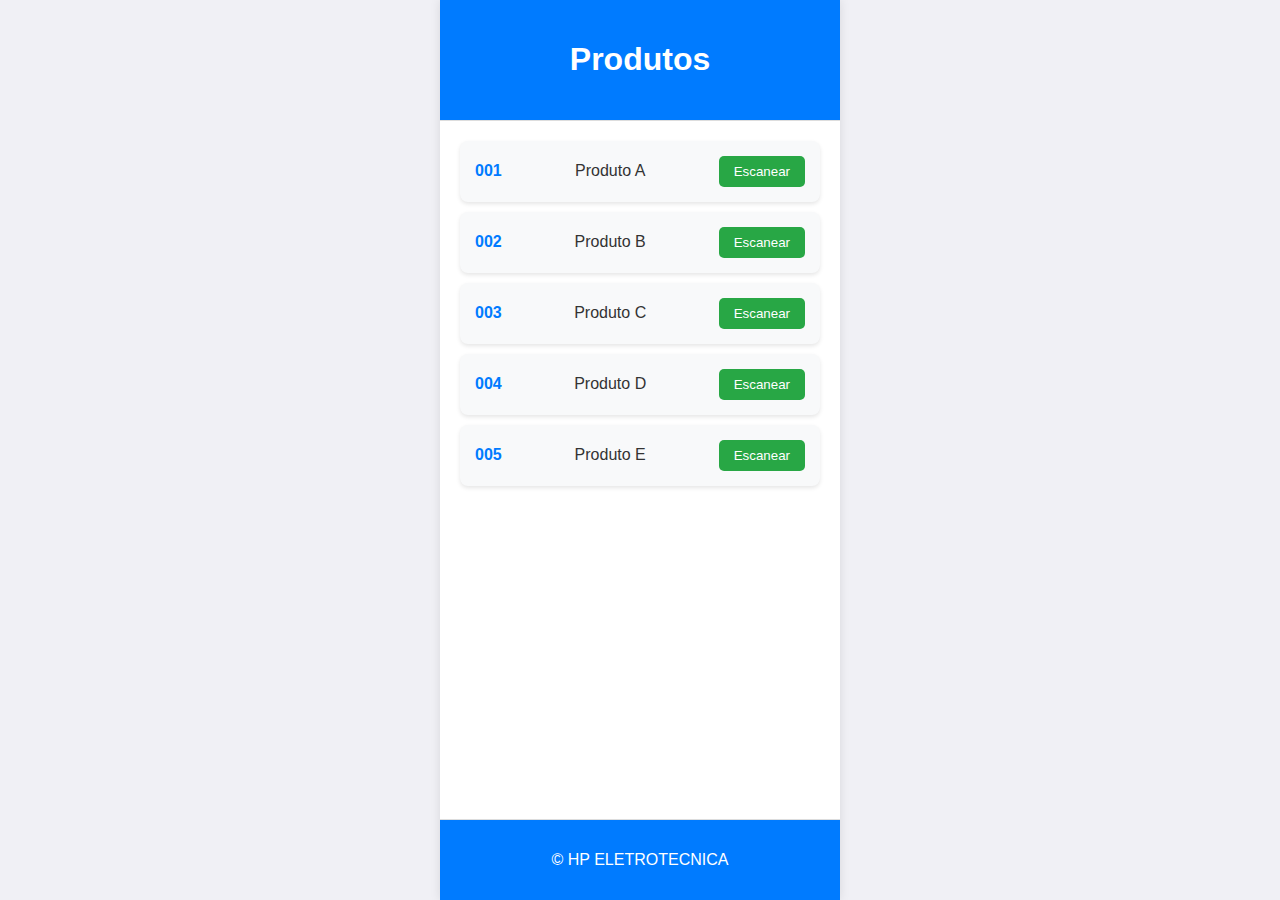
<file: index.html>
<!DOCTYPE html>
<html lang="pt-BR">
<head>
    <meta charset="UTF-8">
    <meta name="viewport" content="width=device-width, initial-scale=1.0">
    <title>Lista de Produtos</title>
    <link rel="stylesheet" href="styles.css">
</head>
<body>
    <div class="app-container">
        <header>
            <h1>Produtos</h1>
        </header>
        <main>
            <ul id="product-list">
                <!-- Produtos serão inseridos aqui pelo JavaScript -->
            </ul>
            <div id="camera-container">
                <video id="camera-stream" width="100%" height="100%" autoplay></video>
            </div>
        </main>
        <footer>
            <p>&copy; HP ELETROTECNICA</p>
        </footer>
    </div>

    <script src="scripts.js"></script>
</body>
</html>
</file>
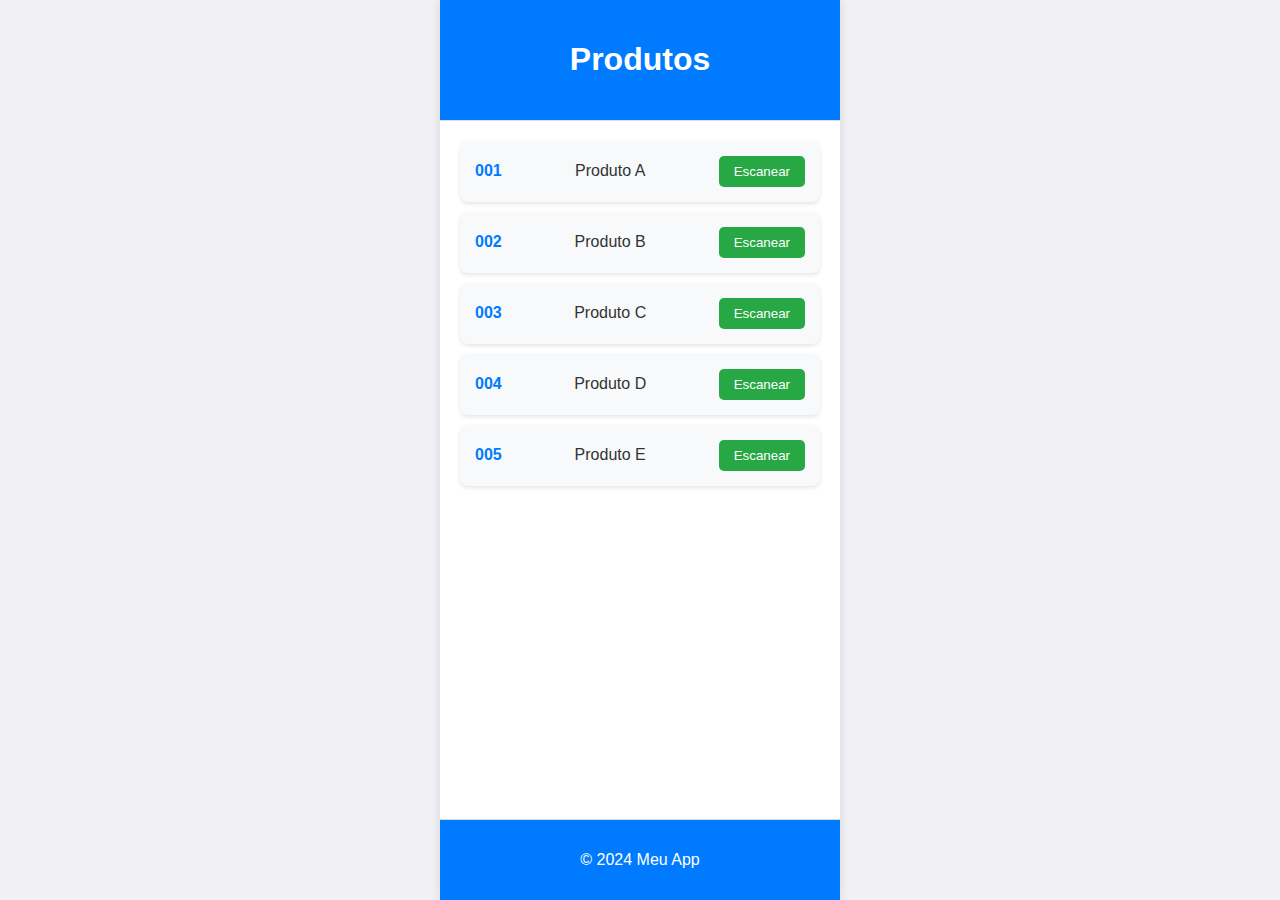
<file: pagina_001.html>
<!DOCTYPE html>
<html lang="pt-BR">
<head>
    <meta charset="UTF-8">
    <meta name="viewport" content="width=device-width, initial-scale=1.0">
    <title>Lista de Produtos</title>
    <link rel="stylesheet" href="styles.css">
</head>
<body>
    <div class="app-container">
        <header>
            <h1>Produtos</h1>
        </header>
        <main>
            <ul id="product-list">
                <!-- Produtos serão inseridos aqui pelo JavaScript -->
            </ul>
            <div id="camera-container">
                <video id="camera-stream" width="100%" height="100%" autoplay></video>
            </div>
        </main>
        <footer>
            <p>&copy; 2024 Meu App</p>
        </footer>
    </div>

    <script src="scripts.js"></script>
</body>
</html>
</file>
<file: styles.css>
/* Estilo geral */
body {
    font-family: 'Segoe UI', Tahoma, Geneva, Verdana, sans-serif;
    margin: 0;
    padding: 0;
    background-color: #f0f0f5;
}

/* Contêiner do aplicativo */
.app-container {
    max-width: 400px;
    margin: 0 auto;
    display: flex;
    flex-direction: column;
    min-height: 100vh;
    background-color: #fff;
    box-shadow: 0 0 10px rgba(0, 0, 0, 0.1);
}

/* Cabeçalho */
header {
    background-color: #007bff;
    padding: 20px;
    text-align: center;
    color: #fff;
    border-bottom: 1px solid #ddd;
}

/* Corpo principal */
main {
    flex: 1;
    padding: 20px;
}

ul {
    list-style-type: none;
    padding: 0;
    margin: 0;
}

/* Item da lista de produtos */
.product-item {
    display: flex;
    justify-content: space-between;
    align-items: center;
    padding: 15px;
    margin-bottom: 10px;
    border-radius: 8px;
    background-color: #f8f9fa;
    box-shadow: 0 2px 4px rgba(0, 0, 0, 0.1);
}

.product-item .codigo {
    font-weight: bold;
    color: #007bff;
}

.product-item .descricao {
    color: #333;
}

/* Botão de escaneamento */
.scan-btn {
    padding: 8px 15px;
    border: none;
    border-radius: 5px;
    background-color: #28a745;
    color: #fff;
    cursor: pointer;
}

.scan-btn:hover {
    background-color: #218838;
}

/* Container da câmera */
#camera-container {
    display: none;
    margin-top: 20px;
}

#camera-stream {
    width: 100%;
    height: auto;
    border-radius: 10px;
    box-shadow: 0 2px 10px rgba(0, 0, 0, 0.1);
}

/* Rodapé */
footer {
    text-align: center;
    padding: 15px;
    background-color: #007bff;
    color: #fff;
    border-top: 1px solid #ddd;
}
</file>
